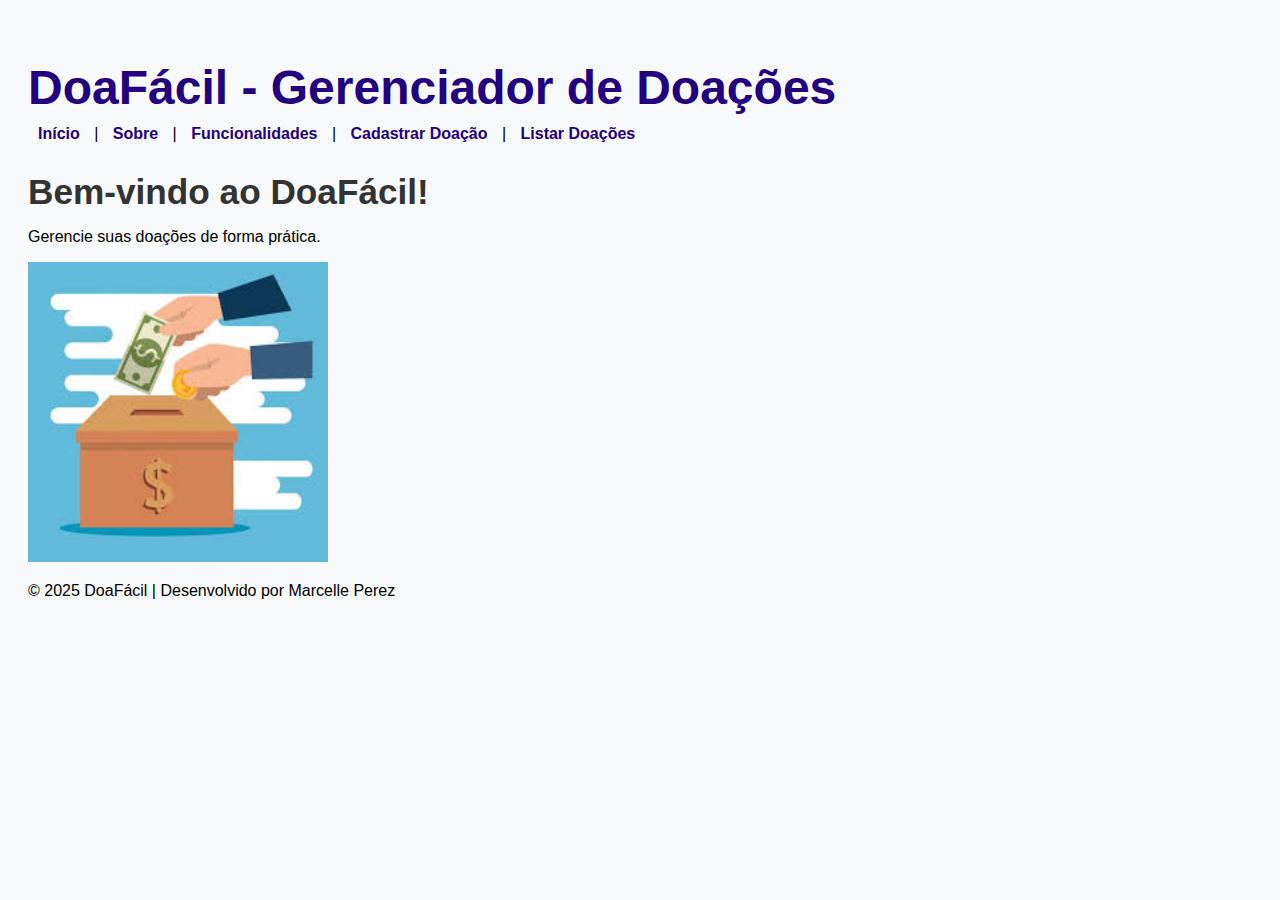
<file: index.html>
<!DOCTYPE html>
<html lang="pt-br">
<head>
  <meta charset="UTF-8">
  <meta name="viewport" content="width=device-width, initial-scale=1.0">
  <title>DoaFácil - Gerenciador de Doações</title>
  <link rel="stylesheet" href="style.css">
</head>
<body>
  <h1>DoaFácil - Gerenciador de Doações</h1>

  <nav>
    <a href="#" onclick="mostrarSecao('inicio')">Início</a> |
    <a href="#" onclick="mostrarSecao('sobre')">Sobre</a> |
    <a href="#" onclick="mostrarSecao('funcionalidades')">Funcionalidades</a> |
    <a href="#" onclick="mostrarSecao('cadastrar')">Cadastrar Doação</a> |
    <a href="#" onclick="mostrarSecao('listar')">Listar Doações</a>
  </nav>

  <section id="inicio" class="secao">
    <h2>Bem-vindo ao DoaFácil!</h2>
    <p>Gerencie suas doações de forma prática.</p>
    <img src="doacao2.jpg" alt="Imagem ilustrativa de doações" width="300">
  </section>

  <section id="sobre" class="secao">
    <h2>Sobre</h2>
    <p>Projeto para gerenciar doações de forma simples e eficaz.</p>
    <img src="doacao1.jpg" alt="Imagem representando ajuda solidária" width="300">
  </section>

  <section id="funcionalidades" class="secao">
    <h2>Funcionalidades</h2>
    <ul>
      <li>Cadastrar doações</li>
      <li>Listar doações</li>
      <li>Excluir doações</li>
    </ul>
    <img src="doacao3.jpg" alt="Funcionalidades do sistema" width="300">
  </section>

  <section id="cadastrar" class="secao">
    <div class="card">
      <h2>Cadastre sua doação</h2>
      <form id="formDoacao">
        <div class="form-group">
          <label for="nome">Nome do Doador:</label>
          <input type="text" name="nome" id="nome" required placeholder="Digite seu nome">
        </div>

        <div class="form-group">
          <label for="tipo_doacao">Tipo de Doação:</label>
          <select name="tipo_doacao" id="tipo_doacao" required>
            <option value="">Selecione</option>
            <option value="Alimentos">Alimentos</option>
            <option value="Roupas">Roupas</option>
            <option value="Dinheiro">Dinheiro</option>
            <option value="Outros">Outros</option>
          </select>
        </div>

        <div class="form-group">
          <label for="valor">Valor (se for dinheiro):</label>
          <input type="number" name="valor" id="valor" placeholder="Digite o valor" disabled>
        </div>

        <button type="submit">Cadastrar</button>
      </form>
      <div id="mensagem"></div>
    </div>
  </section>

  <section id="listar" class="secao">
    <h2>Lista de Doações</h2>
    <p>(Clique duas vezes em uma doação para removê-la)</p>
    <ul id="listaDoacoes"></ul>
    <img src="doacao4.jpg" alt="Lista de doações" width="300">
  </section>

  <footer>
    <p>&copy; 2025 DoaFácil | Desenvolvido por Marcelle Perez</p>
  </footer>

  <script src="script.js"></script>
</body>
</html>
</file>
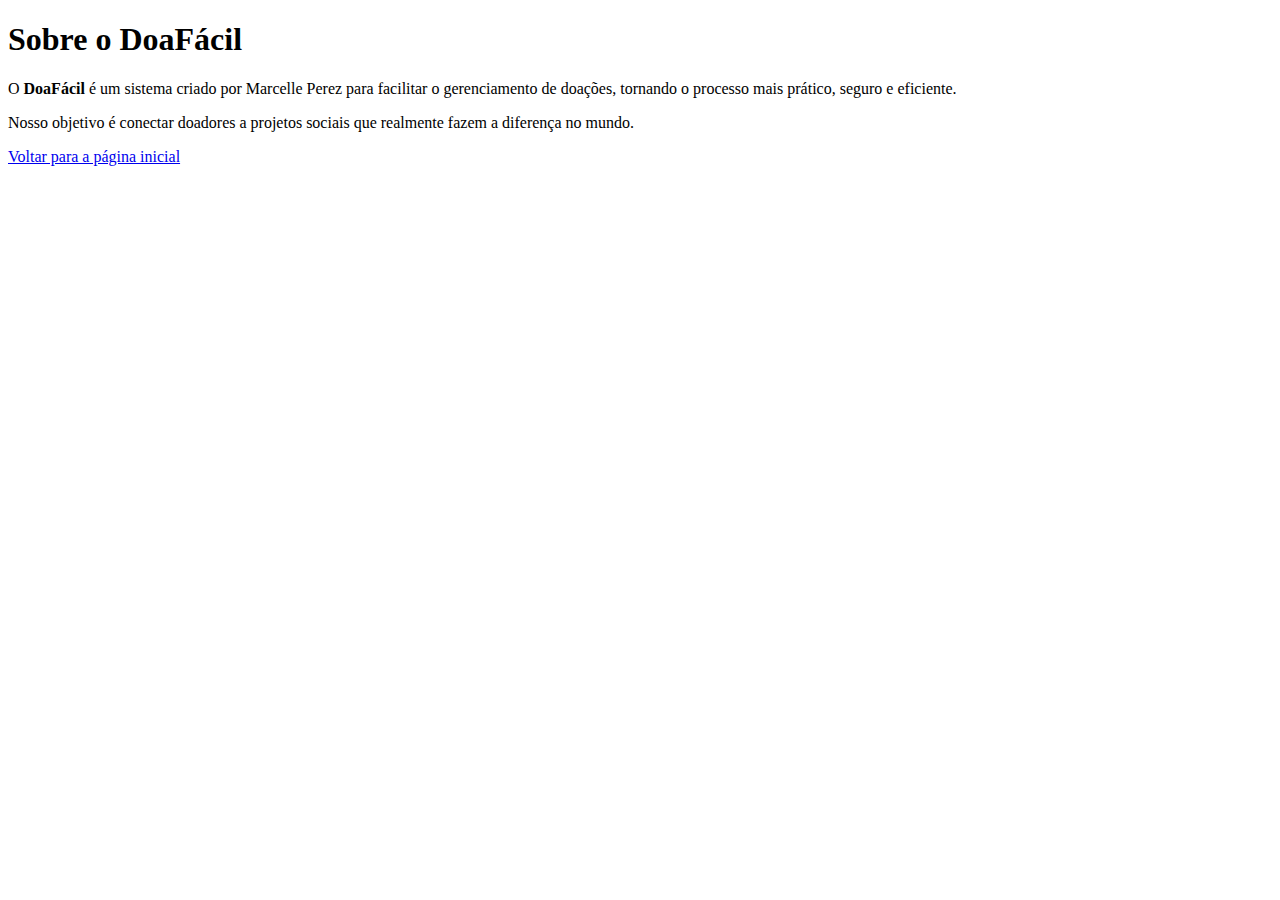
<file: sobre.html>
<!DOCTYPE html>
<html lang="pt-br">
<head>
    <meta charset="UTF-8">
    <meta name="viewport" content="width=device-width, initial-scale=1.0">
    <title>Sobre - DoaFácil</title>
</head>
<body>
    <h1>Sobre o DoaFácil</h1>
    <p>O <strong>DoaFácil</strong> é um sistema criado por Marcelle Perez para facilitar o gerenciamento de doações, tornando o processo mais prático, seguro e eficiente.</p>
    <p>Nosso objetivo é conectar doadores a projetos sociais que realmente fazem a diferença no mundo.</p>
    <a href="index.html">Voltar para a página inicial</a>
</body>
</html>
</file>
<file: style.css>
/* Estilo do body */
body {
  font-family: Arial, sans-serif;
  background-color: #f8f9fa;
  padding: 20px;
}

/* Títulos */
h1 {
  color: #220080;
  margin-bottom: 10px;
  font-size: clamp(1.8rem, 4vw, 3rem);
}

h2 {
  color: #333;
  margin-bottom: 10px;
  font-size: clamp(1.5rem, 3vw, 2.2rem);
}

/* Navegação */
nav {
  margin-bottom: 20px;
}

nav a {
  text-decoration: none;
  color: #220080;
  font-weight: bold;
  margin: 0 10px;
}

nav a:hover {
  color: #150050;
}

/* Caixa card */
.card {
  background: #fff;
  padding: 20px 30px;
  margin: 20px auto;
  border-radius: 10px;
  box-shadow: 0 4px 10px rgba(0,0,0,0.1);
  max-width: 500px;
}

.card h2 {
  color: #1a0dab;
  margin-bottom: 15px;
  text-align: center;
}

/* Formulário */
.form-group {
  margin-bottom: 15px;
  display: flex;
  flex-direction: column;
}

.form-group label {
  margin-bottom: 5px;
  font-weight: bold;
  color: #333;
}

.form-group input,
.form-group select {
  padding: 8px;
  border: 1px solid #ccc;
  border-radius: 5px;
}

/* Botão */
button[type="submit"] {
  background-color: #220080;
  color: #fff;
  border: none;
  padding: 10px 20px;
  border-radius: 5px;
  cursor: pointer;
  transition: 0.3s;
  width: 100%;
}

button[type="submit"]:hover {
  background-color: #150050;
  transform: scale(1.05);
}

/* Mensagem de confirmação */
#mensagem {
  margin-top: 10px;
  color: green;
  text-align: center;
  font-weight: bold;
}

/* Transição suave nas seções */
.secao {
  display: none;
  opacity: 0;
  transition: opacity 0.5s ease;
}

/* Responsivo */
@media (max-width: 600px) {
  .card {
    padding: 15px;
  }
}
</file>
